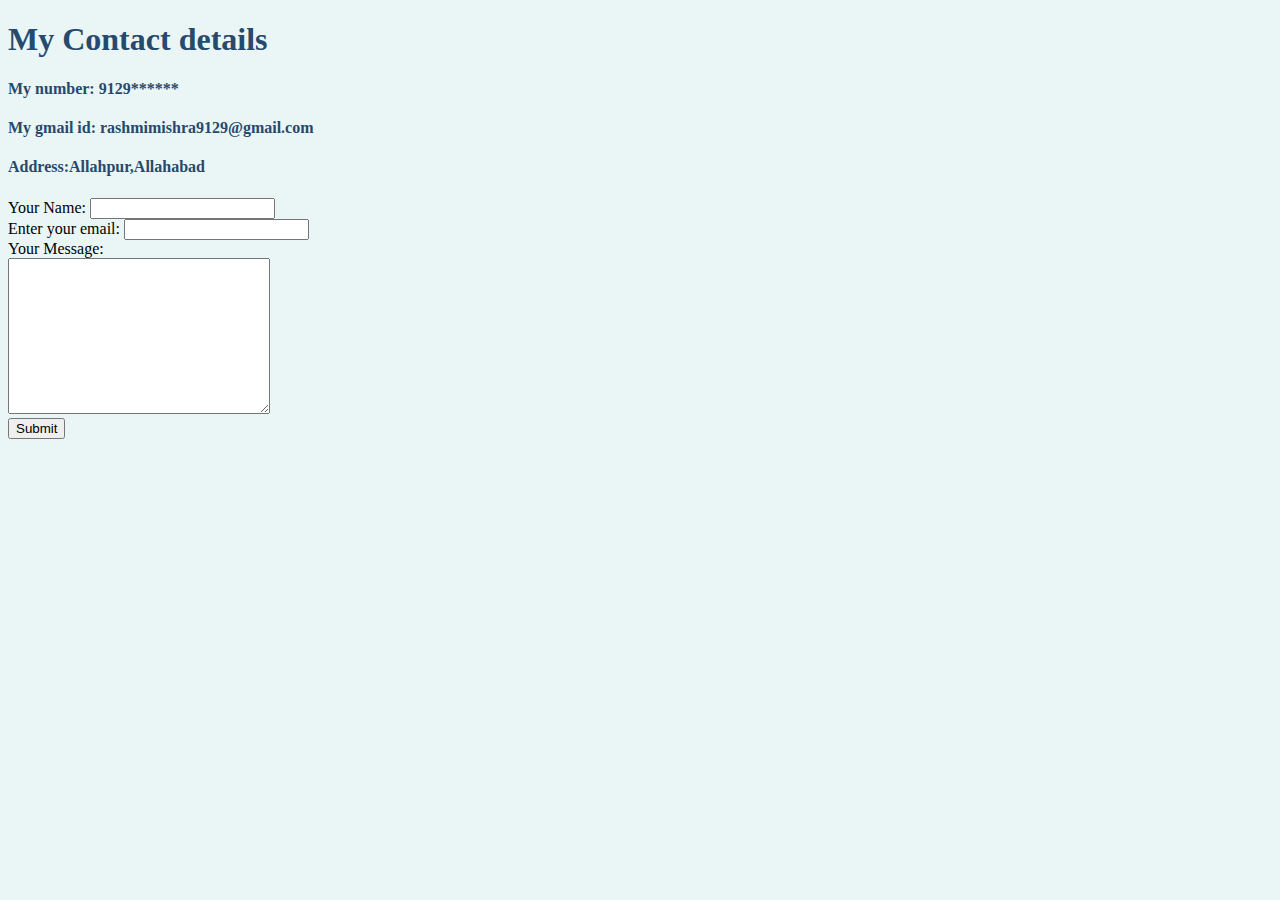
<file: Contact_Detail.html>
﻿<!DOCTYPE html>

<html>
<head>
    <meta charset="utf-8" />
    <title>My Contact</title>
    <link rel="stylesheet" href="css/styles.css" />
</head>
<body>
    <h1>My Contact details</h1>
    <h4>My number: 9129******</h4>
    <h4>My gmail id: rashmimishra9129@gmail.com</h4>
    <h4>Address:Allahpur,Allahabad</h4>
    <form action="mailto:rashmimishra9129@gmail.com" method="get" enctype="text/plain">
        <label>Your Name:</label>
        <input type="text" name="YourName" value=""><br />
        <label>Enter your email:</label>
        <input type="email" name="YourEmail" value=""><br />
        <label>Your Message:</label><br/>
        <textarea name="textmessage" rows="10" cols="30"></textarea><br/>
        <input type="submit">
        <br>                              
    </form>
</body>
</html>
</file>
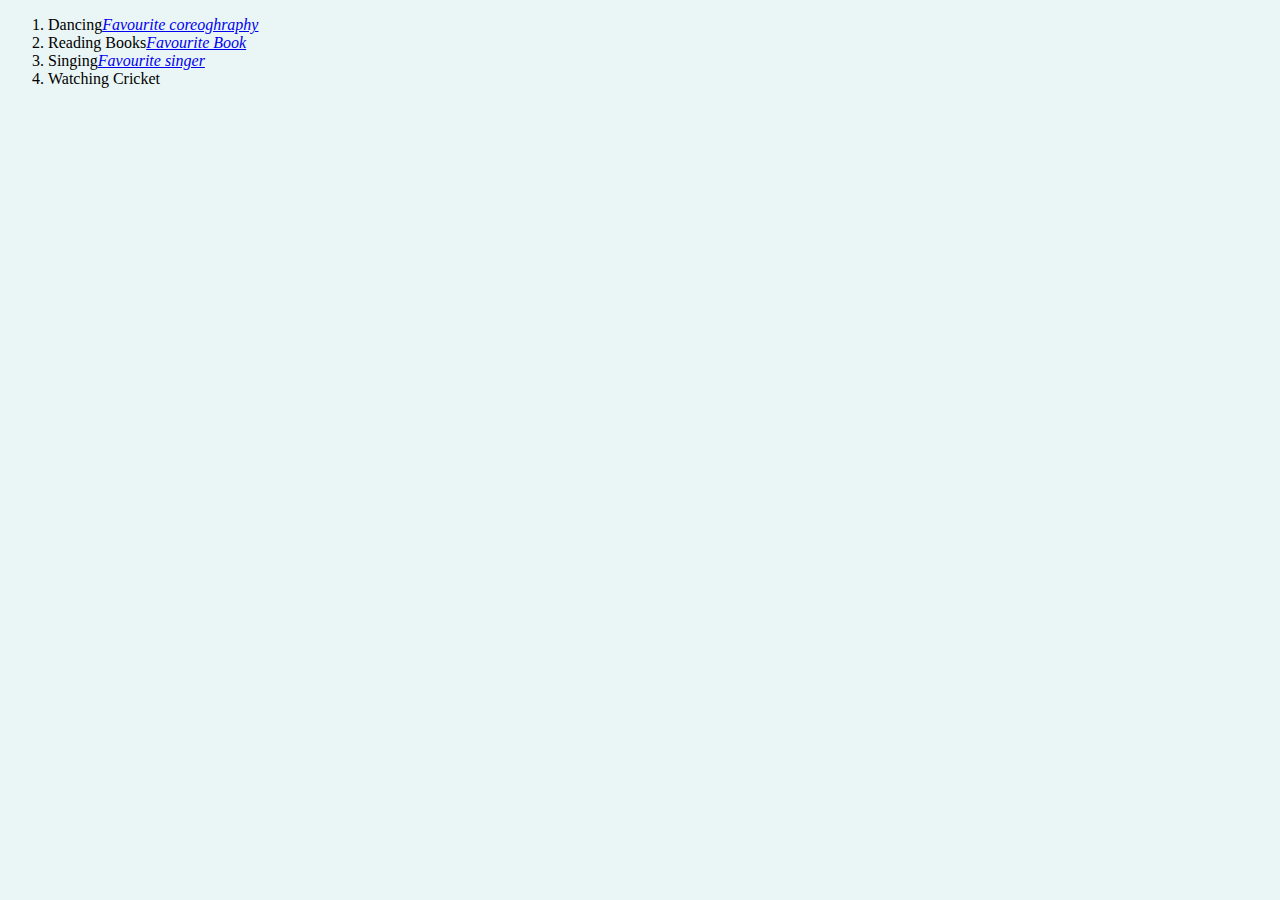
<file: My_Hobbies.html>
﻿<!DOCTYPE html>

<html>
<head>
    <meta charset="utf-8" />
    <title>My Hobbies</title>
    <link rel="stylesheet" href="css/styles.css" />
</head>
<body>
    <ol>
        <li>Dancing<em><a href="https://www.youtube.com/watch?v=5R6QJUlDk1k">Favourite coreoghraphy</a></em></li>
        <li>Reading Books<em><a href="https://en.wikipedia.org/wiki/The_Alchemist_(novel)">Favourite Book</a></em></li>
        <li>Singing<em><a href="https://en.wikipedia.org/wiki/List_of_songs_recorded_by_Shreya_Ghoshal">Favourite singer</a></em></li>
        <li>Watching Cricket</li>
    </ol>
</body>
</html>
</file>
<file: css/styles.css>
﻿
body {
    background-color: #eaf6f6;
}

hr {
    border-style: none;
    border-top-style: dotted;
    border-color: grey;
    border-width: 5px;
    width: 5%;
}

img {
    border-radius: 50%;
}
h1 {
    color: #27496d;
}
h3 {
    color: #66bfbf;
}
h4 {
    color: #27496d;
}
</file>
